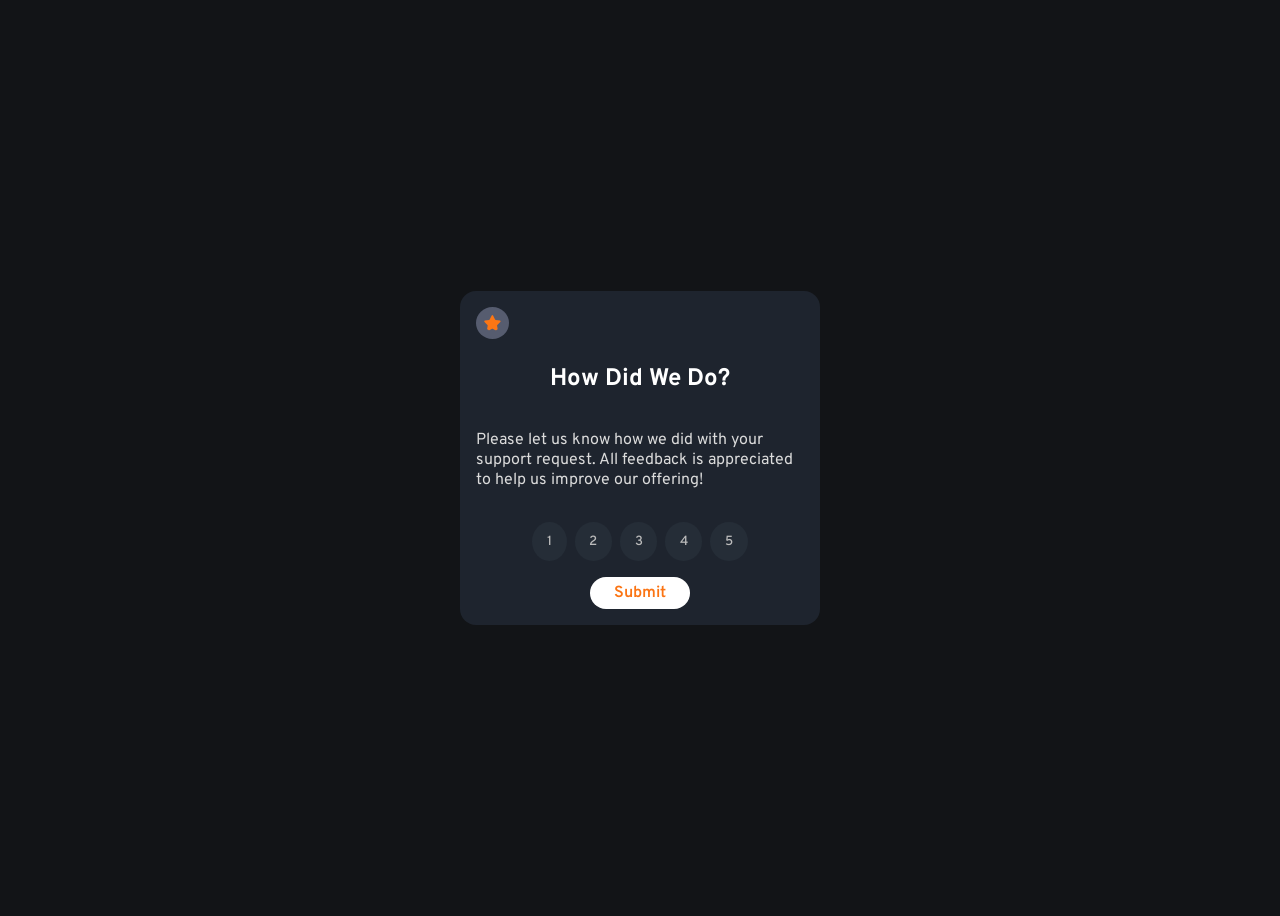
<file: index.html>
<!DOCTYPE html>
<html lang="en">
<head>
    <meta charset="UTF-8">
    <meta http-equiv="X-UA-Compatible" content="IE=edge">
    <meta name="viewport" content="width=device-width, initial-scale=1.0">
    <link rel="stylesheet" href="interactive_review.css">
    <title>Interactive Review Page</title>
</head>
<body>
    <section class="form">
        <form action="submit">
            <div class="star">
                <img src="img/icon-star.svg" alt="logo">
                <h1>How Did We Do?</h1>
                <p>
                    Please let us know how we did
                    with your support request. All feedback is 
                    appreciated to help us improve our offering! 
                </p>
            </div>
            <div class="btn-container">
                <button class="btn orange-active" id="1">1</button>
                <button class="btn" id="2">2</button>
                <button class="btn" id="3">3</button>
                <button class="btn" id="4">4</button>
                <button class="btn" id="5">5</button>
            </div>
            <button type="submit" class="submit-btn">Submit</button>
        </form>
    </section>
    <dialog class="modal">
        <div class="img">
            <img src="img/illustration-thank-you.svg" alt="thanks">
        </div>
        <div class="info-head">
            <h3></h3>
        </div>
        <div class="thank">
            <h1>Thank You</h1>
        </div>
        <div class="info">
            <p>
                We appreciate You taking the time
                to give a rating. If You Ever Need More Support,
                don't hesitate to Get in touch.
            </p>
        </div>
    </dialog>
    <script src="app.js"></script>
</body>
</html>
</file>
<file: interactive_review.css>
@import url('https://fonts.googleapis.com/css2?family=Overpass:wght@100;200;300;400;500;600;700&display=swap');
body {
    background: hsl(216, 12%, 8%);
    display: flex;
    align-items: center;
    justify-content: center;
    min-height: 100vh;
    font-family: 'Overpass', sans-serif;
}
h1 {
    color:  hsl(0, 0%, 100%) ;
}

.btn {
    border-radius: 100%;
    border-style: none;
    padding: 0.8em 1.1em;
    background: hsl(213, 19%, 18%);
    font-family: 'Overpass', sans-serif;
}

.form, dialog{
    background-color: hsl(218, 21%, 15%);
    max-width: 360px;
    max-height: 360px;
    border-radius: 1em;
}
form > button {
    background-color: hsl(0, 0%, 100%);
    color: hsl(25, 97%, 53%);
    margin: 0 auto;
    display: block;
    padding: 0.4em 1.5em;
    font-size: 1em;
    border-style: none;
    border-radius: 3em;
    margin-top: 1em;
    margin-bottom:1em;
    font-weight: 600;
    cursor: pointer;
    font-family: 'Overpass', sans-serif;
    transition: all 0.5s linear;
}
form > button:hover {
    background-color: hsl(25, 97%, 53%);
    color: hsl(0, 0%, 100%);
}
.btn-container {
    display: flex;
    align-items: center;
    justify-content: center;
}
.btn {
    margin: 0em 0.3em;
    color:rgb(187, 187, 187) ;
    font-weight: 500;
    cursor: pointer;
    transition: all 0.2s linear;
}
.btn:hover {
    background-color: hsl(25, 97%, 53%);
    color: #ffffff;
}
.btn:focus {
    background: #565c6f;
    color: #ffffff;
    font-weight: 500;
}
p {
    padding: 1em;
    color: hsl(0, 0%, 86%);
}
h1 {
    display: flex;
    align-items: flex-start;
    justify-content: space-around;
}
img {
    padding: 0.5em;
}
.hide {
    display: none;
}
h3 {
    background: #565c6f;
    color: hsl(25, 97%, 53%);
    font-weight: 300;
    font-size: 1em;
    text-align: center;
    border-radius: 10px;
}
.star > img {
    background: #565c6f;
    border-radius: 100%;
    margin-left: 1em;
    margin-top: 1em;
}
</file>
